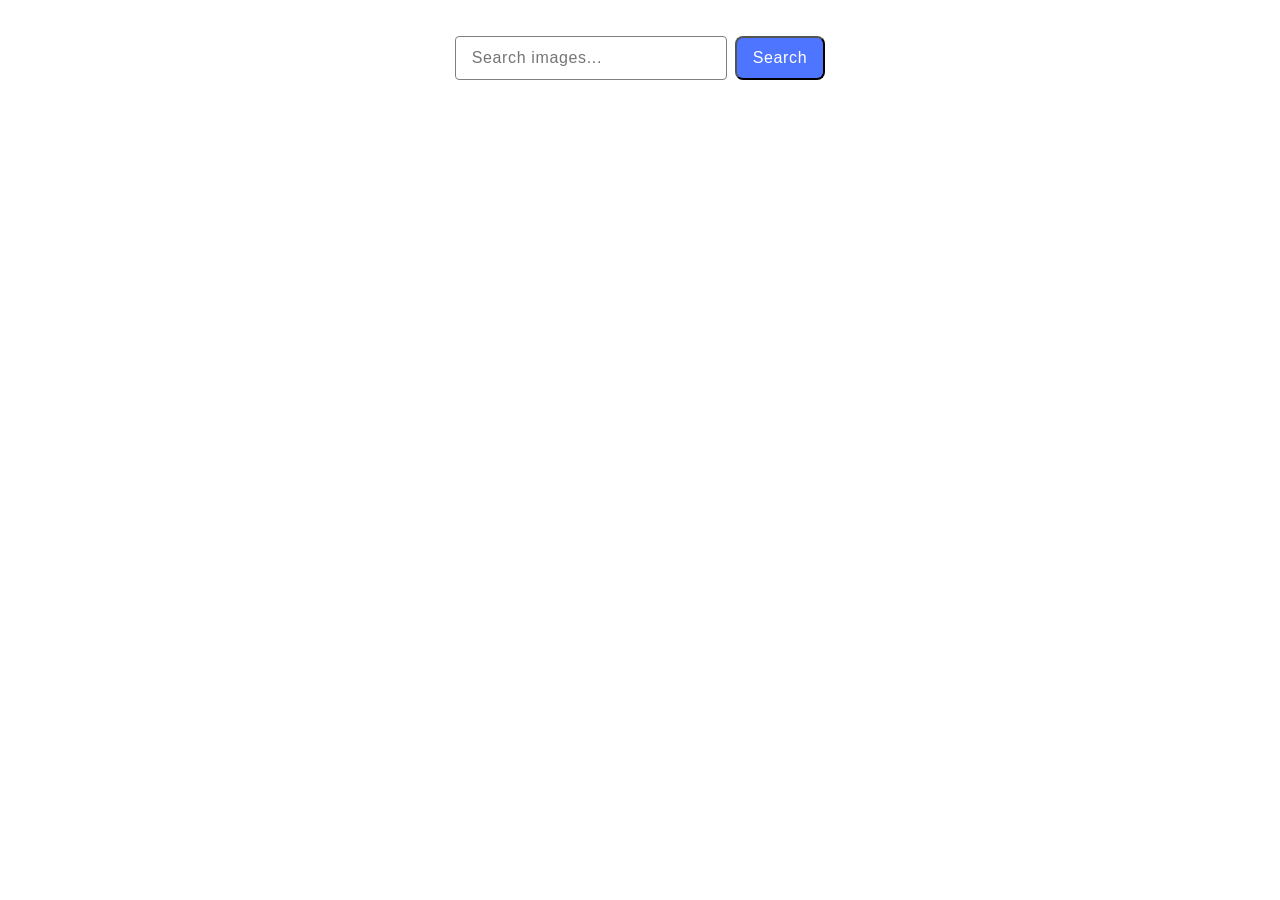
<file: src/index.html>
<!DOCTYPE html>
<html lang="en">

<head>
  <meta charset="UTF-8" />
  <meta name="viewport" content="width=device-width, initial-scale=1.0" />
  <title>Homework 11</title>
  <link rel="stylesheet" href="./css/styles.css" />
</head>

<body>
  <form class="search-form">
    <input class="search-input" type="text" name="search-input" placeholder="Search images..." /><button
      class="search-btn" type="submit">Search</button>
  </form>
  <span class="loader visually-hidden"></span>
  <ul class="gallery"></ul>
  <script type="module" src="./main.js"></script>
</body>

</html>
</file>
<file: src/css/styles.css>
@import url('./reset.css');

:root {
  font-family: Inter, Avenir, Helvetica, Arial, sans-serif;
  font-size: 16px;
  line-height: 24px;
  font-weight: 400;

  color: #242424;
  background-color: rgba(255, 255, 255, 0.87);

  font-synthesis: none;
  text-rendering: optimizeLegibility;
  -webkit-font-smoothing: antialiased;
  -moz-osx-font-smoothing: grayscale;
  -webkit-text-size-adjust: 100%;
}

body {
  font-family: 'Montserrat', sans-serif;
  font-weight: 400;
  font-size: 16px;
  line-height: 1.5;
  letter-spacing: 0.04em;
  color: #2e2f42;
}

/* ___________________________Loader Styles___________________________ */
.loader {
  margin: auto;
  width: 48px;
  height: 48px;
  display: flex;
  position: relative;
}
.loader::after,
.loader::before {
  content: '';
  box-sizing: border-box;
  width: 48px;
  height: 48px;
  border: 2px solid #00000098;
  position: absolute;
  left: 0;
  top: 0;
  animation: rotationBreak 3s ease-in-out infinite alternate;
}
.loader::after {
  border-color: #ff3d00;
  animation-direction: alternate-reverse;
}

@keyframes rotationBreak {
  0% {
    transform: rotate(0);
  }
  25% {
    transform: rotate(90deg);
  }
  50% {
    transform: rotate(180deg);
  }
  75% {
    transform: rotate(270deg);
  }
  100% {
    transform: rotate(360deg);
  }
}

/* __________________________/Loader Styles___________________________ */

.search-form {
  display: flex;
  justify-content: center;
  gap: 8px;
  margin-top: 36px;
  margin-bottom: 32px;
}

.search-input {
  font-size: 16px;
  line-height: 1.5;
  letter-spacing: 0.04em;
  color: #2e2f42;
  border: 1px solid #808080;
  border-radius: 4px;
  transition: border 250ms linear;
  box-sizing: border-box;
  outline: transparent;
  width: 272px;
  background-color: #fff;
  padding: 8px 16px;
}

.search-input:hover {
  border: 1px solid #000;
}

.search-input:focus {
  border: 1px solid #4e75ff;
}

.search-btn {
  font-weight: 500;
  font-size: 16px;
  line-height: 1.5;
  letter-spacing: 0.04em;
  color: #fff;
  border-radius: 8px;
  padding: 8px 16px;
  background-color: #4e75ff;
  transition: background-color 250ms linear;
}

.search-btn:hover,
.search-btn:focus,
.search-btn:active {
  background-color: #6c8cff;
}

.gallery {
  display: flex;
  flex-wrap: wrap;
  max-width: 1128px;
  gap: 24px;
  margin: 0 auto;
}

.gallery-item {
  display: flex;
  flex-direction: column;
  width: calc((100% - 2 * 24px) / 3);
  box-sizing: border-box;
  border: 1px solid #808080;
}

.gallery-image {
  object-fit: cover;
  height: 152px;
  width: 100%;
}

.image-stats {
  display: flex;
  justify-content: space-between;
  height: 48px;
  padding: 4px 20px;
}

.image-stat {
  display: flex;
  flex-direction: column;
  justify-content: center;
  align-items: center;
  gap: 16px;
}

.image-stats b {
  font-size: 12px;
  line-height: 1.33px;
}
.image-stats p {
  font-size: 12px;
  line-height: 2px;
}

.visually-hidden {
  position: absolute;
  width: 1px;
  height: 1px;
  margin: -1px;
  border: 0;
  padding: 0;
  white-space: nowrap;
  clip-path: inset(100%);
  clip: rect(0 0 0 0);
  overflow: hidden;
}
</file>
